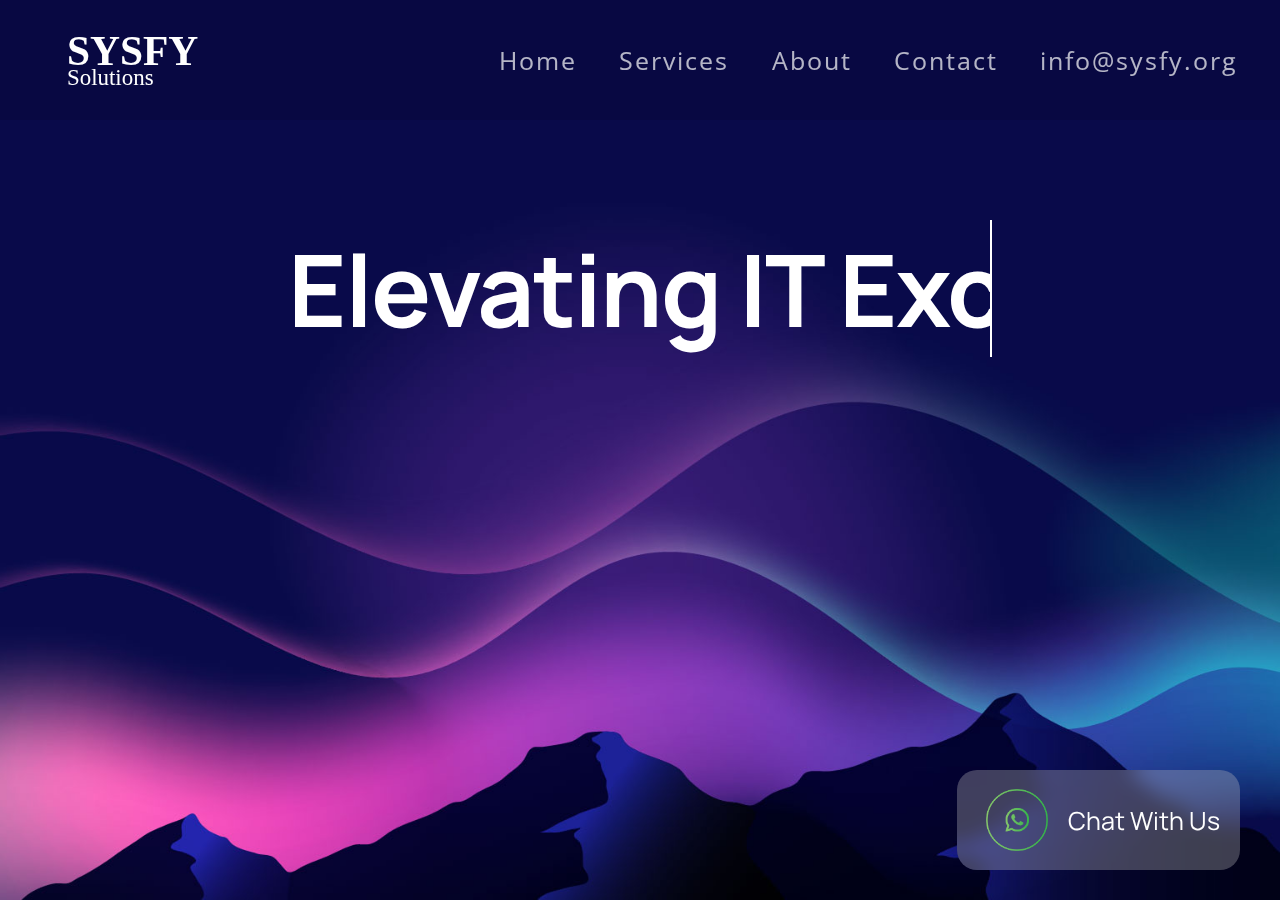
<file: index.html>
<!DOCTYPE html>
<html lang="en">
<head>
    <meta charset="UTF-8">
    <meta name="viewport" content="width=device-width, initial-scale=1.0">
    <link rel="preconnect" href="https://fonts.googleapis.com">
    <link rel="preconnect" href="https://fonts.gstatic.com" crossorigin>
    <link href="https://fonts.googleapis.com/css2?family=Manrope:wght@200..800&family=Open+Sans:ital,wght@0,300..800;1,300..800&family=Poppins:ital,wght@0,100;0,200;0,300;0,400;0,500;0,600;0,700;0,800;0,900;1,100;1,200;1,300;1,400;1,500;1,600;1,700;1,800;1,900&display=swap" rel="stylesheet">
    <link rel="stylesheet" href="https://cdnjs.cloudflare.com/ajax/libs/font-awesome/6.6.0/css/all.min.css" integrity="sha512-Kc323vGBEqzTmouAECnVceyQqyqdsSiqLQISBL29aUW4U/M7pSPA/gEUZQqv1cwx4OnYxTxve5UMg5GT6L4JJg==" crossorigin="anonymous" referrerpolicy="no-referrer" />
    <link rel="shortcut icon" href="pics/SYSFY Favicon-01.svg" type="image/x-icon">
    <link rel="stylesheet" href="styles/styles.css">
    <title>Home | SYSFY</title>
</head>

<body>
    <div class="main-div">
        <nav>
            <div class="div-logo">
                <a href="index.html"><img src="pics/SYSFY LOGO-01.svg" alt="Sysfy Logo" ></a>
            </div>

            <div class="div-links">
                <a href="index.html">Home</a>
                <a href="services.html">Services</a>
                <a href="about.html">About</a>
                <a href="contact.html">Contact</a>
                <a class="call" href="mailto:info@sysfy.org"><i class="fa-solid fa-envelope"></i> info@sysfy.org</a>
            </div>
        </nav>


        <div class="home">
                <h1>Elevating IT Excellence</h1>
                <h2>Pioneering the Agile Way</h2>
                <h3>
                     At Sysfy, our mission is to empower businesses,
                     particularly within the banking sector, 
                     with cutting-edge IT infrastructure, services, 
                     and training, ensuring optimal performance, security, and growth.
                </h3>
                <a href="services.html"><button>Get Started</button></a>
        </div>
        <a href="whatsapp://send?phone=+923133201008" target="_blank" class="chat-button">
            <img src="whatsapp.png" alt="Whatsapp icon" class="whatsapp-icon">
            <span class="button-text">Chat With Us</span>
        </a>
    </div>
</body>
</html>
</file>
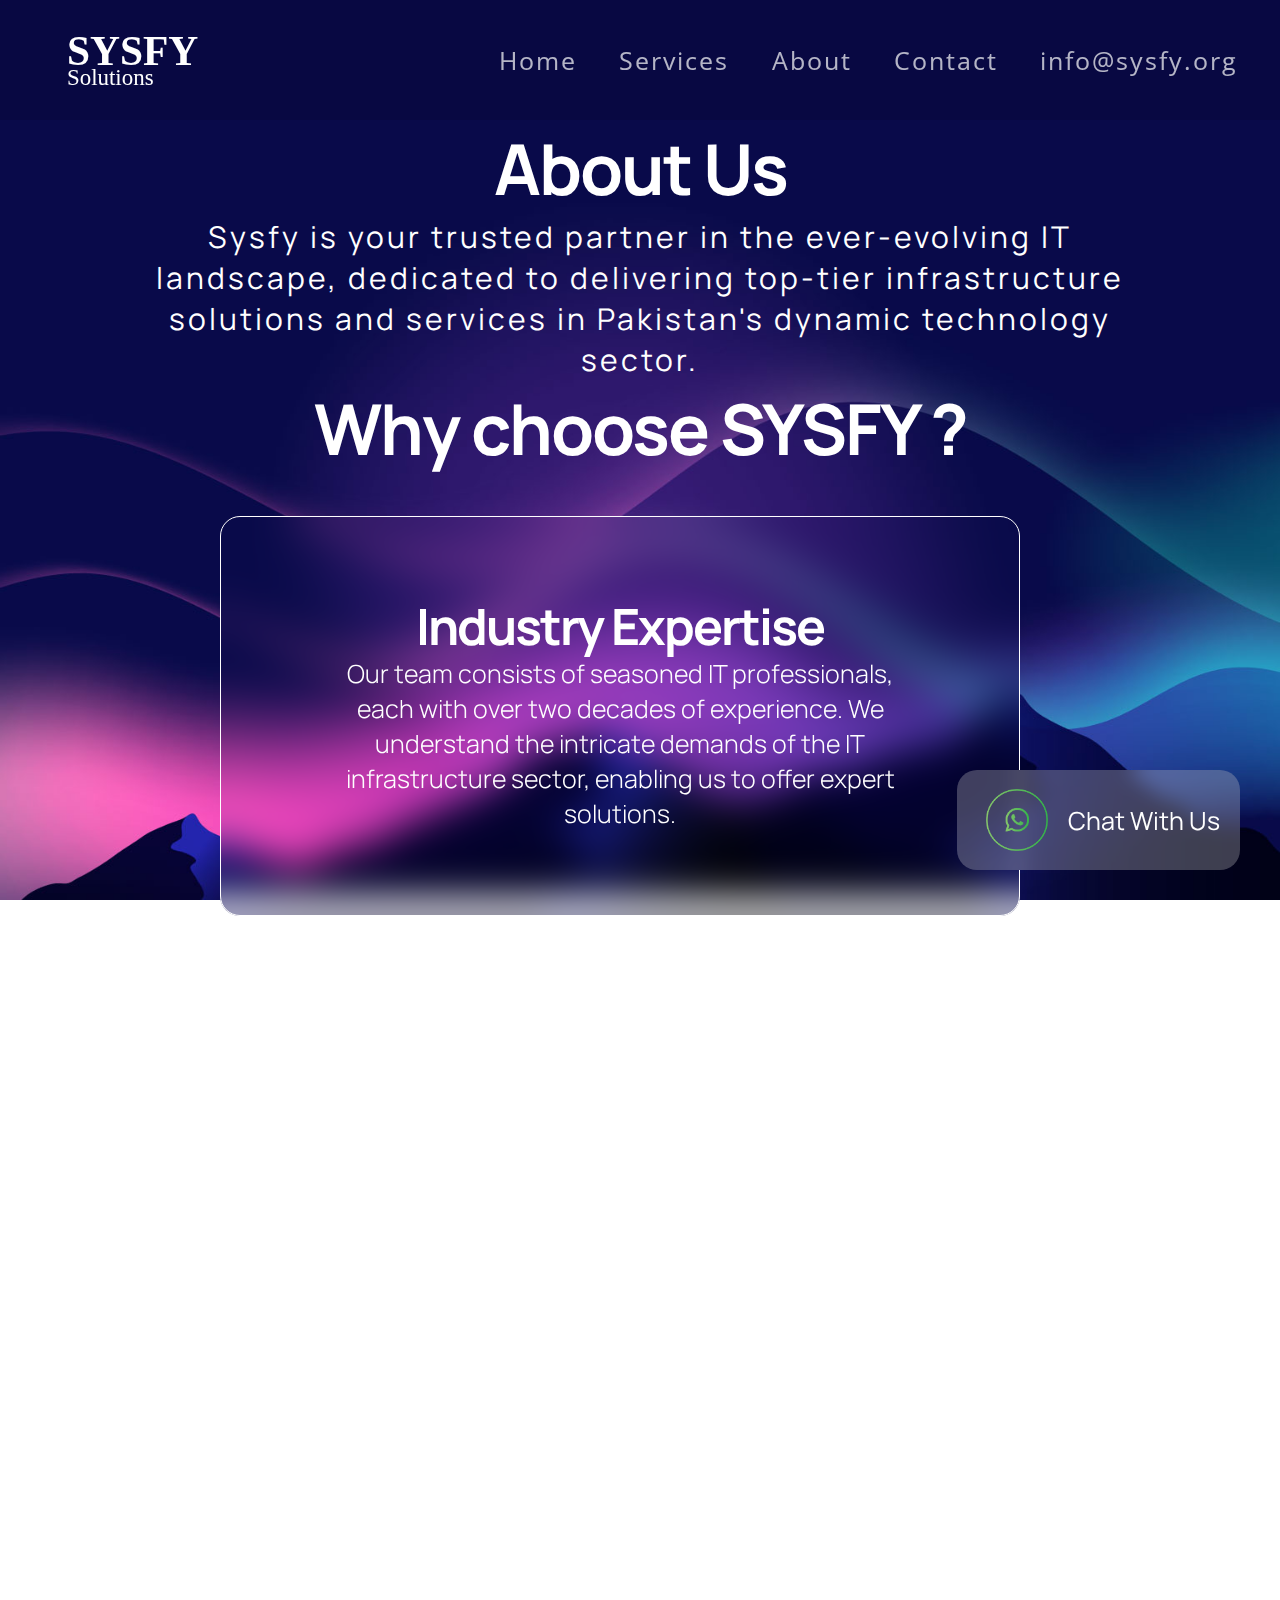
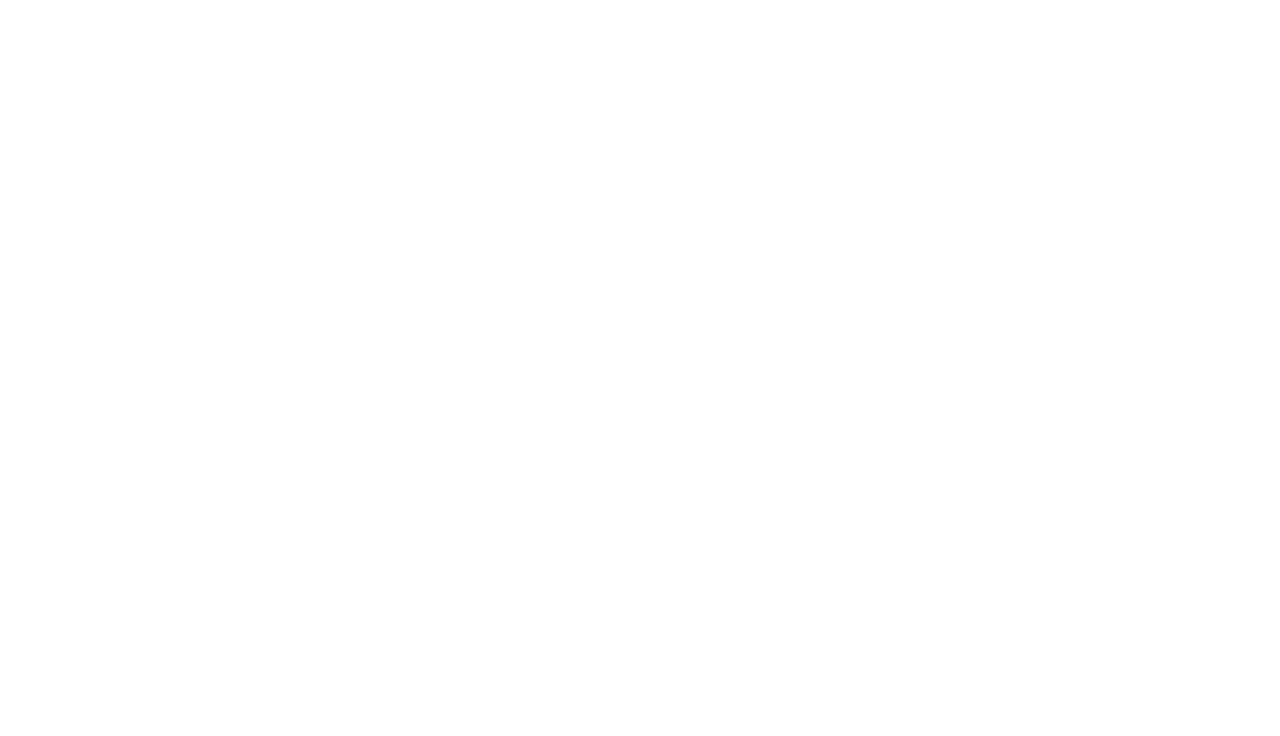
<file: about.html>
<!DOCTYPE html>
<html lang="en">
<head>
    <meta charset="UTF-8">
    <meta name="viewport" content="width=device-width, initial-scale=1.0">
    <link rel="preconnect" href="https://fonts.googleapis.com">
    <link rel="preconnect" href="https://fonts.gstatic.com" crossorigin>
    <link href="https://fonts.googleapis.com/css2?family=Manrope:wght@200..800&family=Open+Sans:ital,wght@0,300..800;1,300..800&family=Poppins:ital,wght@0,100;0,200;0,300;0,400;0,500;0,600;0,700;0,800;0,900;1,100;1,200;1,300;1,400;1,500;1,600;1,700;1,800;1,900&display=swap" rel="stylesheet">
    <link rel="shortcut icon" href="pics/SYSFY Favicon-01.svg" type="image/x-icon">
    <link rel="stylesheet" href="https://cdnjs.cloudflare.com/ajax/libs/font-awesome/6.6.0/css/all.min.css" integrity="sha512-Kc323vGBEqzTmouAECnVceyQqyqdsSiqLQISBL29aUW4U/M7pSPA/gEUZQqv1cwx4OnYxTxve5UMg5GT6L4JJg==" crossorigin="anonymous" referrerpolicy="no-referrer" />
    <link rel="stylesheet" href="styles/styles.css">
    <title>About Us | SYSFY</title>
</head>

<body>
    <div class="main-div">
        <nav>
            <div class="div-logo">
                <a href="index.html"><img src="pics/SYSFY LOGO-01.svg" alt="Sysfy Logo" ></a>
            </div>

            <div class="div-links">
                <a href="index.html">Home</a>
                <a href="services.html">Services</a>
                <a href="about.html">About</a>
                <a href="contact.html">Contact</a>
                <a class="call" href="mailto:info@sysfy.org"><i class="fa-solid fa-envelope"></i> info@sysfy.org</a>
            </div>
        </nav>

<div class="about-main">
    <div class="about-heading">
        <h1>About Us</h1>
        <h2>Sysfy is your trusted partner in the ever-evolving IT landscape, dedicated to delivering top-tier infrastructure solutions and services in Pakistan's dynamic technology sector.</h2>
        <h1>Why choose SYSFY ?</h1>
    </div>

    <div class="about-qualities">
        
        <!-- Industry Expertise -->
    <div class="about-div">
        <h1>Industry Expertise</h1>
        <h2>Our team consists of seasoned IT professionals, each with over two decades of experience. We understand the intricate demands of the IT infrastructure sector, enabling us to offer expert solutions.</h2>
    </div>

        <!-- Comprehensive Services -->
    <div class="about-div">
            <h1>Comprehensive Services</h1>
            <h2>Sysfy offers a wide range of IT products and services, including servers, switches, laptops, and more. We're your one-stop shop for all your infrastructure needs.</h2>
    </div>

        <!-- After-Sales Support -->
    <div class="about-div">
            <h1>After-Sales Support</h1>
            <h2>Our commitment doesn't end with the sale. We pride ourselves on offering unparalleled after-sales support to ensure the uninterrupted operation of your IT environment.</h2>
    </div>

        <!-- Certification Training -->
    <div class="about-div">
            <h1>Certification Training</h1>
            <h2>In addition to products and services, we provide certification training to enhance the skill set of your IT personnel, enabling your organization to stay at the forefront of technological advancements.</h2>
    </div>

    </div>

</div>
        <a href="whatsapp://send?phone=+923133201008" target="_blank" class="chat-button">
            <img src="whatsapp.png" alt="Whatsapp icon" class="whatsapp-icon">
            <span class="button-text">Chat With Us</span>
        </a>
    </div>
</body>
</html>
</file>
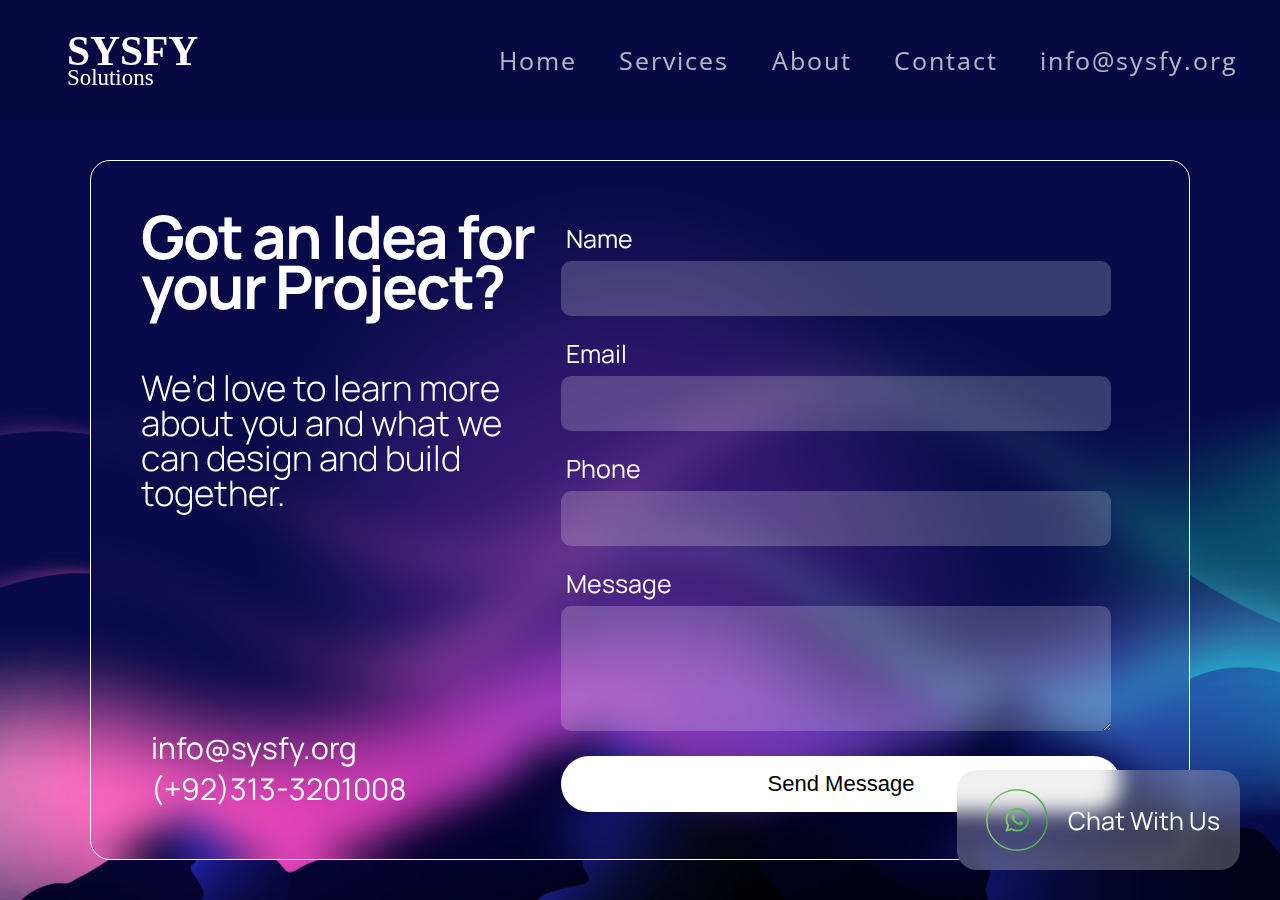
<file: contact.html>
<!DOCTYPE html>
<html lang="en">
<head>
    <meta charset="UTF-8">
    <meta name="viewport" content="width=device-width, initial-scale=1.0">
    <link rel="preconnect" href="https://fonts.googleapis.com">
    <link rel="preconnect" href="https://fonts.gstatic.com" crossorigin>
    <link href="https://fonts.googleapis.com/css2?family=Manrope:wght@200..800&family=Open+Sans:ital,wght@0,300..800;1,300..800&family=Poppins:ital,wght@0,100;0,200;0,300;0,400;0,500;0,600;0,700;0,800;0,900;1,100;1,200;1,300;1,400;1,500;1,600;1,700;1,800;1,900&display=swap" rel="stylesheet">
    <link rel="shortcut icon" href="pics/SYSFY Favicon-01.svg" type="image/x-icon">
    <link rel="stylesheet" href="https://cdnjs.cloudflare.com/ajax/libs/font-awesome/6.6.0/css/all.min.css" integrity="sha512-Kc323vGBEqzTmouAECnVceyQqyqdsSiqLQISBL29aUW4U/M7pSPA/gEUZQqv1cwx4OnYxTxve5UMg5GT6L4JJg==" crossorigin="anonymous" referrerpolicy="no-referrer" />
    <link rel="stylesheet" href="styles/styles.css">
    <title>Contact Us | SYSFY</title>
</head>

<body>
    <div class="main-div">
        <nav>
            <div class="div-logo">
                <a href="index.html"><img src="pics/SYSFY LOGO-01.svg" alt="Sysfy Logo" ></a>
            </div>

            <div class="div-links">
                <a href="index.html">Home</a>
                <a href="services.html">Services</a>
                <a href="about.html">About</a>
                <a href="contact.html">Contact</a>
                <a class="call" href="mailto:info@sysfy.org"><i class="fa-solid fa-envelope"></i> info@sysfy.org</a>
            </div>
        </nav>

        <div class="contact-div">

            <div class="contact-text">
                <div>
                    <h1>Got an Idea for your Project?</h1>
                    <h2>We’d love to learn more about you and what we can design and build together.</h2>
                </div>

                <div>
                    <div> <a class="call" href="mailto:info@sysfy.org"><i class="fa-solid fa-envelope"></i> info@sysfy.org</a></div>
                    <div> <a class="call" href="tel:0313-3201008"><i class="fa-solid fa-phone"></i>(+92)313-3201008</a></div>
                </div>
                    
            </div>

            <div class="contact-form">
                <form action="https://api.web3forms.com/submit" method="POST">

                    <input type="hidden" name="access_key" value="69dbe77e-7266-4ce3-9666-cf4af472ad7e">

                    <p>Name</p>
                    <input type="text" name="name" required >
                    <p>Email</p>
                    <input type="email" name="email" required >
                    <p>Phone</p>
                    <input type="number" name = "number" required >
                    <p>Message</p>
                    <textarea  name="message" rows="3" required></textarea>
                    <button type="submit">Send Message</button>
                </form>

            </div>
            
        </div>
        <a href="whatsapp://send?phone=+923133201008" target="_blank" class="chat-button">
            <img src="whatsapp.png" alt="Whatsapp icon" class="whatsapp-icon">
            <span class="button-text">Chat With Us</span>
        </a>
    </div>
</body>
</html>
</file>
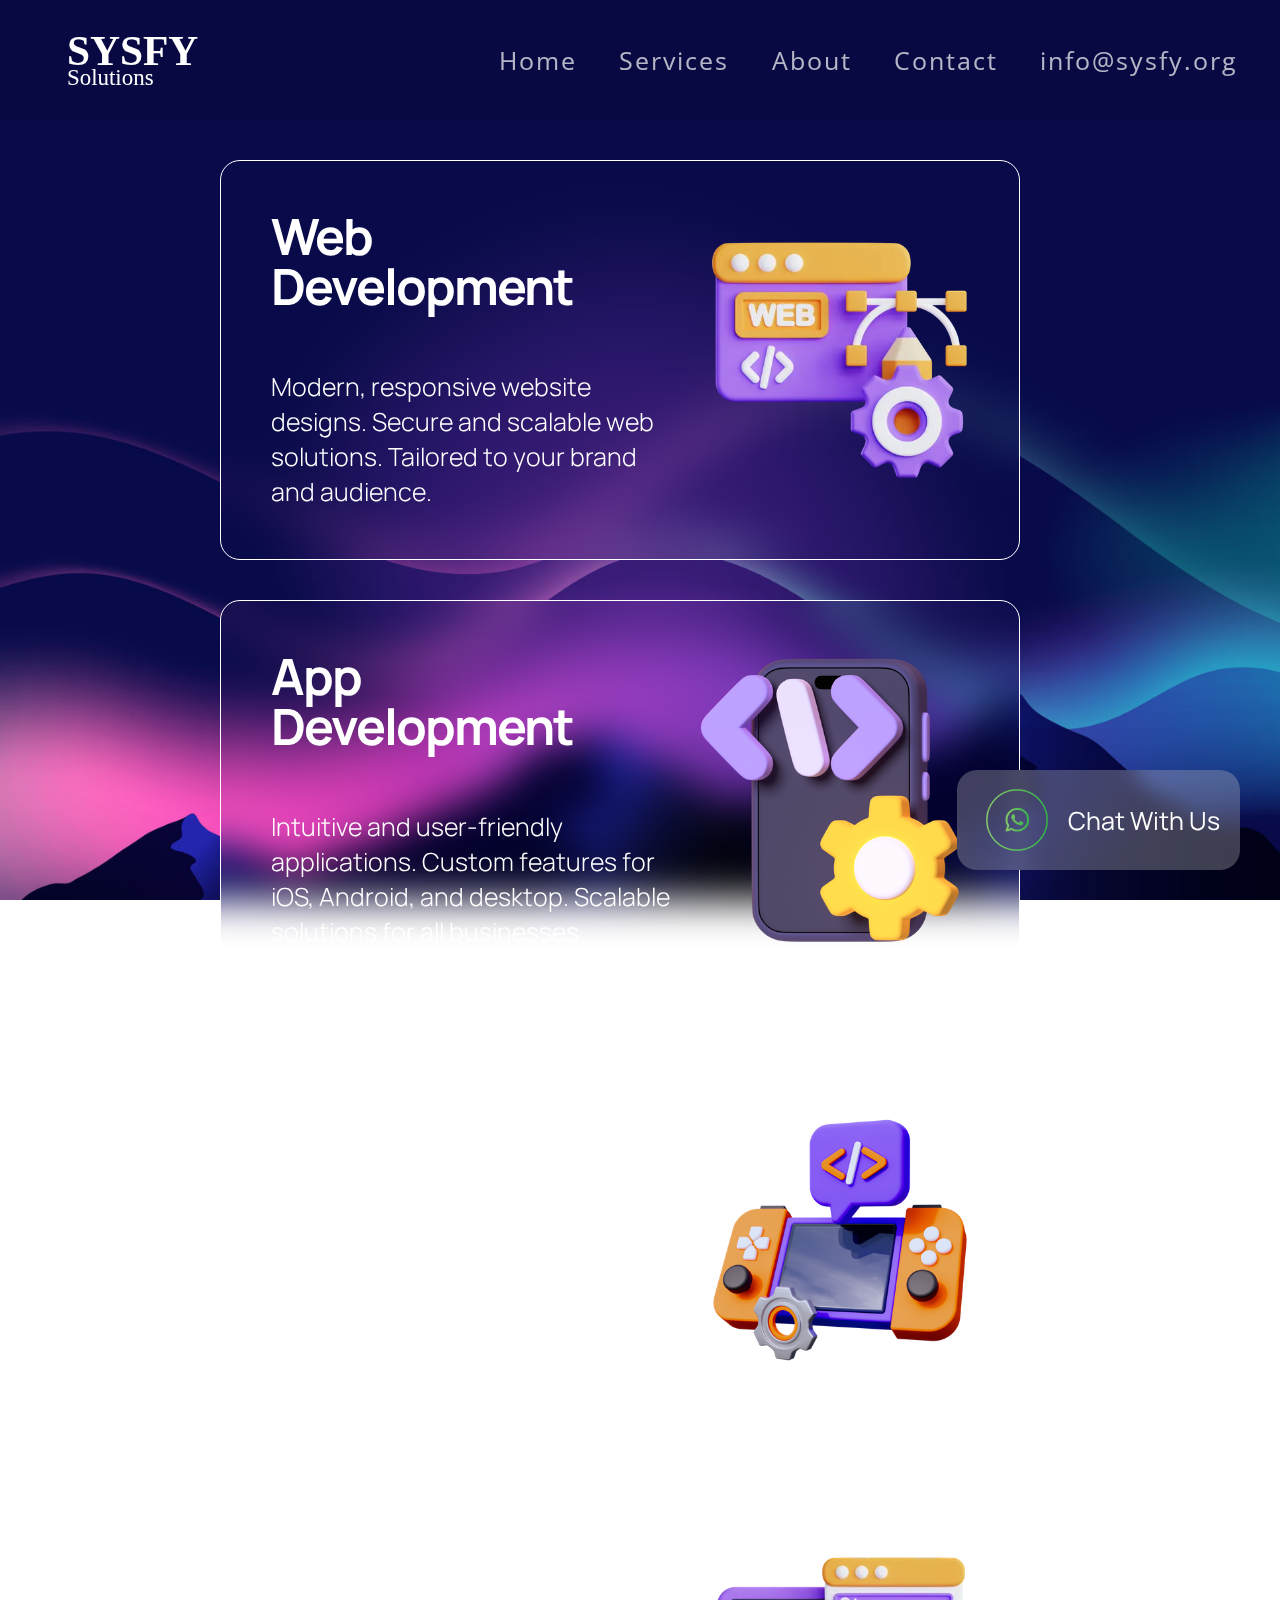
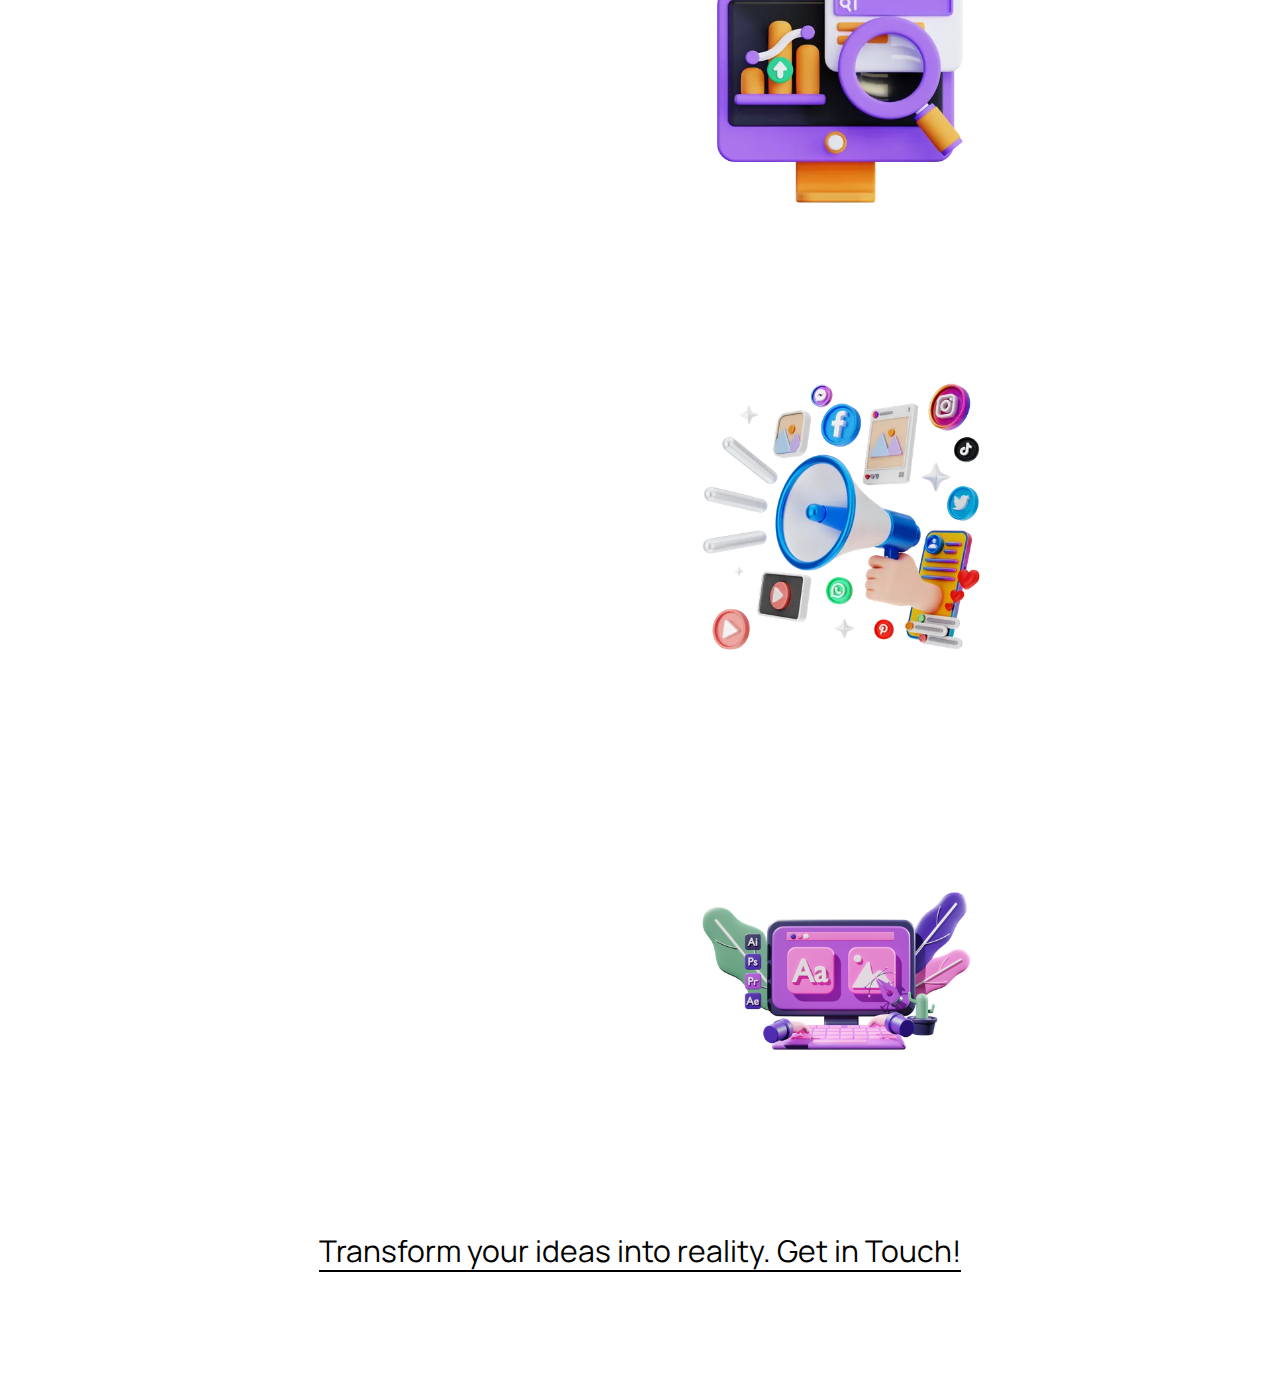
<file: services.html>
<!DOCTYPE html>
<html lang="en">
<head>
    <meta charset="UTF-8">
    <meta name="viewport" content="width=device-width, initial-scale=1.0">
    <link rel="preconnect" href="https://fonts.googleapis.com">
    <link rel="preconnect" href="https://fonts.gstatic.com" crossorigin>
    <link href="https://fonts.googleapis.com/css2?family=Manrope:wght@200..800&family=Open+Sans:ital,wght@0,300..800;1,300..800&family=Poppins:ital,wght@0,100;0,200;0,300;0,400;0,500;0,600;0,700;0,800;0,900;1,100;1,200;1,300;1,400;1,500;1,600;1,700;1,800;1,900&display=swap" rel="stylesheet">
    <link rel="shortcut icon" href="pics/SYSFY Favicon-01.svg" type="image/x-icon">
    <link rel="stylesheet" href="https://cdnjs.cloudflare.com/ajax/libs/font-awesome/6.6.0/css/all.min.css" integrity="sha512-Kc323vGBEqzTmouAECnVceyQqyqdsSiqLQISBL29aUW4U/M7pSPA/gEUZQqv1cwx4OnYxTxve5UMg5GT6L4JJg==" crossorigin="anonymous" referrerpolicy="no-referrer" />
    <link rel="stylesheet" href="styles/styles.css">
    <title>Our Services | SYSFY</title>
</head>

<body>
    <div class="main-div">
        <nav>
            <div class="div-logo">
                <a href="index.html"><img src="pics/SYSFY LOGO-01.svg" alt="Sysfy Logo" ></a>
            </div>

            <div class="div-links">
                <a href="index.html">Home</a>
                <a href="services.html">Services</a>
                <a href="about.html">About</a>
                <a href="contact.html">Contact</a>
                <a class="call" href="mailto:info@sysfy.org"><i class="fa-solid fa-envelope"></i> info@sysfy.org</a>
            </div>
        </nav>

<div class="service-main">

        <!-- Web Dev -->
    <div class="service-div">

        <div class="service-text">
            <h1>Web Development</h1>
            <h2>Modern, responsive website designs.
                Secure and scalable web solutions.
                Tailored to your brand and audience.</h2>
            </div>

        <div class="service-img">
            <img src="pics/webdev.webp" alt="">
        </div>
        
    </div>

        <!-- App Dev -->
    <div class="service-div">

        <div class="service-text">
            <h1>App Development</h1>
            <h2>Intuitive and user-friendly applications.
                Custom features for iOS, Android, and desktop.
                Scalable solutions for all businesses.</h2>
        </div>

        <div class="service-img">
            <img src="pics/appdev.webp" alt="">
        </div>
    </div>

        <!-- Game Dev -->
    <div class="service-div">

        <div class="service-text">
            <h1>Game Development</h1>
            <h2>Immersive 2D and 3D gaming experiences.
                High-performance gameplay mechanics.
                Engaging designs for all platforms.</h2>
        </div>

        <div class="service-img">
            <img src="pics/gamedev.png" alt="">
        </div>
    </div>

        <!-- SEO -->
    <div class="service-div">

        <div class="service-text">
            <h1>Search Engine Optimization</h1>
            <h2>Proven strategies to improve search rankings.
                Keyword research and content optimization.
                Boost organic traffic to your site.</h2>
        </div>

        <div class="service-img">
            <img src="pics/seo.webp" alt="">
        </div>
    </div>

        <!-- Digital Marketing -->
    <div class="service-div">

        <div class="service-text">
            <h1>Digital Marketing</h1>
            <h2>Data-driven marketing campaigns.
                Social media, email, and PPC solutions.
                Build your online presence and audience.</h2>
        </div>

        <div class="service-img">
            <img src="pics/digimarket.webp" alt="">
        </div>
    </div>

        <!-- Graphic Design -->
    <div class="service-div">

        <div class="service-text">
            <h1>Graphic Designing</h1>
            <h2>Eye-catching logos and branding.
                High-quality visuals for digital and print.
                Creative designs that stand out.</h2>
        </div>

        <div class="service-img">
            <img src="pics/gfxdesign.png" alt="">
        </div>
    </div>

    <a href="contact.html"><button href="contact.html">Transform your ideas into reality. Get in Touch!</button></a>
</div>
        <a href="whatsapp://send?phone=+923133201008" target="_blank" class="chat-button">
            <img src="whatsapp.png" alt="Whatsapp icon" class="whatsapp-icon">
            <span class="button-text">Chat With Us</span>
        </a>
    </div>
</body>
</html>
</file>
<file: styles/styles.css>
/* ------------------------------------------general---------------------------------------- */

* {
    margin: 0;
    padding: 0;
    box-sizing: border-box;
}
html{
    scroll-behavior:smooth;
}
body{
    cursor: url(cursor.png),auto;
    background: url('Website Background-empty-01.jpg') no-repeat center center fixed;
    background-size: cover;
    padding-top: 120px;
}

.main-div {
    font-family: open sans ;
    color:white;
    overflow:auto;
}

/* ------------------------------------------Navigation Bar styling-------------------------------------- */
nav{
    display: flex;
    flex-direction: row;
    justify-content: space-between;
    height:120px;
    width:100%;
    position:fixed;
    z-index:8;
    top:0px;
    background-color:rgba(0, 0, 0, 0.106);
    backdrop-filter: blur(10px);
}

/* Div containing the logo */
.div-logo {
    width:500px;
}
.div-logo img{
    object-fit:cover;
    width:250px;
    height:100%;
}
/* div containing links to other pages */
.div-links{
    width:900px;
    display:flex;
    flex-direction: row;
    align-items: center;
    justify-content: space-evenly;
}

.div-links a{
    font-size: 25px;
    letter-spacing: 2px;
    text-decoration: none;
    color: inherit;
    opacity:70%;
    transition: all 0.3s;
    cursor: url(cursor.png),auto;
}

.div-links a:hover{
    text-decoration: underline 2px;
    text-underline-offset: 8px;
    opacity:100%;
}

/* --------------------------------------Home page------------------------------------------------------ */

.home {
    height: 100%;
    width: 100%;
    display: flex;
    flex-direction: column;
    align-items: center;
    margin-top: 100px;
    font-family: manrope;
}
/* -------------Animations------------- */
@keyframes typing {
    from {
        width: 0;
    }
    to {
        width: 55%;
    }
}


@keyframes fadeInUp {
    from {
        opacity: 0;
        transform: translateY(20px);
    }
    to {
        opacity: 1;
        transform: translateY(0);
    }
}

/* -------------Animations------------- */

.home h1 {
    font-size: 100px;
    font-weight: bolder;
    letter-spacing: -2px;
    color: white;
    white-space: nowrap;
    overflow: hidden;
    width: 55%;
    border-right: 2px solid white;
    animation: typing 2s steps(30, end);
}

.home h2,
.home h3 {
    opacity: 0;
    animation: fadeInUp 1s ease-out forwards;
}

.home h2 {
    font-size: 55px;
    font-weight: 400;
    letter-spacing: 3px;
    line-height: 130px;
    animation-delay: 2.5s;
}

.home h3 {
    text-align: center;
    font-size: 35px;
    font-weight: 200;
    width: 900px;
    animation-delay: 3s;
}

.home a button{
    opacity:0;
    animation: fadeInUp 1s ease-out forwards;
}

.home a{
    font-family:manrope;
    text-decoration: none;
    color: inherit;
    cursor: url(cursor.png),auto;
}

.home a button{
    margin-top:30px;
    background-color: white;
    width:200px;
    border:none;
    font-size:22px;
    padding:15px 0px 15px 0px;
    border-radius:40px;
    cursor: url(cursor.png),auto;
    transition: all 0.3s;
    animation-delay: 3.5s;
}

.home a button:hover{
    background-color: transparent;
    border:solid white 1px;
    color:white;
    transform: translateY(10px);
}
    
.home a button:active{
    background-color: rgba(255, 255, 255, 0.2);
}



/* -------------------------------Contact page styles------------------------------------ */

.contact-div{
    margin-top:40px;
    height:700px;
    width:1100px;
    justify-self: center;
    display:flex;
    flex-direction:row;
    border:solid 1px white;
    border-radius:20px;
    padding:50px;
    font-family: manrope;
    backdrop-filter: blur(20px);
    animation: fadeInUp 1s ease-out forwards;
}

.contact-text{
    display:flex;
    flex-direction: column;
    justify-content:space-between;
    /* border:solid 5px lightpink; */
}

/* Target the first div inside .contact-text */
.contact-text > div:first-child {
    display:flex;
    flex-direction: column;
    justify-content: space-between;
    height:300px;
}

/* Target the second div inside .contact-text */
.contact-text > div:nth-child(2) {
    display: flex;
    flex-direction: column;
}
.contact-text > div:nth-child(2) i {
    margin-right:10px;
    margin-bottom: 10px;
}



.contact-text h1{
    font-size:60px;
    width:400px;
    line-height: 50px;
    letter-spacing: -2px;
}
.contact-text h2{
    margin-top:-80px;
    font-size:35px;
    font-weight: 300;
    width:400px;
    line-height: 35px;
}
.contact-text div a{
    font-size:30px;
    text-decoration: none;
    color: inherit;
}

.contact-form{
    margin-left:20px;
    display:flex;
    flex-direction: column;
    align-items:center;
    /* border:solid 5px lightblue; */
}

.contact-form form p{
    margin:10px 5px 5px 5px;
    font-size:25px;
}
.contact-form form input, .contact-form form textarea{
    background-color: rgba(255, 255, 255, 0.2);
    margin-bottom:10px;
    padding:10px 15px 10px 15px;
    font-size:25px;
    font-family: manrope;
    width:550px;
    caret-color: #36c947;
    accent-color: red;
    border:none;
    color:white;
    resize: vertical;
    max-height: 150px;
    border-radius:10px;    
    cursor: url(cursor.png),auto;
}

.contact-form form input:focus-visible , .contact-form form textarea:focus-visible{
   outline: solid #36c947 2px;
}
.contact-form button{
    margin-top:10px;
    background-color: white;
    width:560px;
    border:none;
    font-size:22px;
    padding:15px 0px 15px 0px;
    border-radius:50px;
    cursor: url(cursor.png),auto;
    transition: all 0.3s;
}
.contact-form button:hover{
    background-color: transparent;
    border:solid white 1px;
    color:white;
}

.contact-form button:active{
    background-color: rgba(255, 255, 255, 0.2);
}

/* -------------------------------------Services Styling -----------------------------------------*/
.service-main{
    display:flex;
    flex-direction: row;
    flex-wrap: wrap;
    justify-content: center;
    padding-bottom: 100px;
}

/* ------------------------Get in touch button styling ------------------------*/
.service-main a button{
    margin-top:40px;
    background-color: white;
    height:100px;
    width:1680px;
    border:none;
    padding:15px 0px 15px 0px;
    border-radius:40px;
    cursor: url(cursor.png),auto;
    transition: all 0.3s;
}
.service-main a button{
    font-family:manrope;
    font-size:30px;
    text-decoration: underline 2px;
    text-underline-offset: 8px;
    color:black;
}
.service-main a button:hover{
    background-color: transparent;
    border:solid white 1px;
    color:white;
}
.service-main a button:active{
    background-color: rgba(255, 255, 255, 0.2);
}
/* -------------------------get in touch button styling end------------------------ */

.service-div{
    margin-top:40px;
    margin-right:40px;
    height:400px;
    width:800px;
    justify-self: center;
    display:flex;
    flex-direction:row;
    border:solid 1px white;
    border-radius:20px;
    padding:50px;
    font-family: manrope;
    backdrop-filter: blur(20px);
    animation: fadeInUp 1s ease-out forwards;
}

.service-text{
    display:flex;
    flex-direction: column;
    justify-content: space-between;
    /* border:solid 5px lightpink; */
}

.service-text h1{
    font-size:50px;
    width:350px;
    line-height: 50px;
    letter-spacing: -2px;
}
.service-text h2{
    font-size:25px;
    font-weight: 300;
    width:400px;
    line-height: 35px;
}
.service-text div a{
    font-size:20px;
    text-decoration: none;
    color: inherit;
}

.service-img{
    margin-left:20px;
    display:flex;
    flex-direction: column;
    align-items:center;
    /* border:solid 5px lightblue; */
}
.service-img img{
    height:100%;
}


/* ------------------------------------------About Us styling -----------------------------------------------------  */

.about-main{
    font-family:manrope;
    display:flex;
    flex-direction: column;
    flex-wrap: wrap;
    align-items: center;
    justify-content: center;
    padding-bottom: 100px;
}

.about-heading{
    display:flex;
    flex-direction:column;
    align-items: center;
    justify-content: center;
}
.about-heading h1 {
    font-size: 70px;
    font-weight: bolder;
    letter-spacing: -2px;
    color: white;
    animation: fadeInUp 1s ease-out forwards;
    white-space: nowrap;
}

.about-heading h2 {
    font-size: 30px;
    font-weight: 400;
    letter-spacing: 3px;
    width:1000px;
    text-align: center;
    animation: fadeInUp 1s ease-out forwards;
}


.about-qualities{
    display:flex;
    flex-direction: row;
    flex-wrap: wrap;
    align-items: center;
    justify-content: center;
}
.about-div{
    margin-top:40px;
    margin-right:40px;
    height:400px;
    width:800px;
    align-items: center;
    justify-content: center;
    display:flex;
    flex-direction:column;
    border:solid 1px white;
    border-radius:20px;
    padding:50px;
    font-family: manrope;
    backdrop-filter: blur(20px);
    animation: fadeInUp 1s ease-out forwards;
}

.about-text{
    display:flex;
    flex-direction: column;
    justify-content: space-between;
    /* border:solid 5px lightpink; */
}

.about-div h1{
    font-size:50px;
    line-height: 50px;
    letter-spacing: -2px;
    margin-bottom:5px;
}
.about-div h2{
    font-size:25px;
    font-weight: 300;
    width:600px;
    text-align: center;
}

/* ---------------------------------------------Chat button---------------------------------------------------------- */
.chat-button {
    position: fixed;
    z-index: 1;
    bottom: 30px;
    right: 40px;
    background-color:rgba(205, 205, 205, 0.3);
    backdrop-filter: blur(10px);
    color:white;
    padding: 10px 20px 10px 20px;
    border-radius: 20px;
    text-decoration: none;
    font-family:manrope;
    transition: all 0.5 ;
}

.chat-button:hover {
    background-color:rgba(205, 205, 205, 0.4);
    outline:solid 2px #25d366;
}

.whatsapp-icon {
    width: 80px;
    vertical-align: middle;
    margin-right: 0.5rem;
}

.button-text {
    font-size: 25px;
    vertical-align: middle;
}

/*--------------------------------------------- chat buttton end---------------------------------------------- */
</file>
